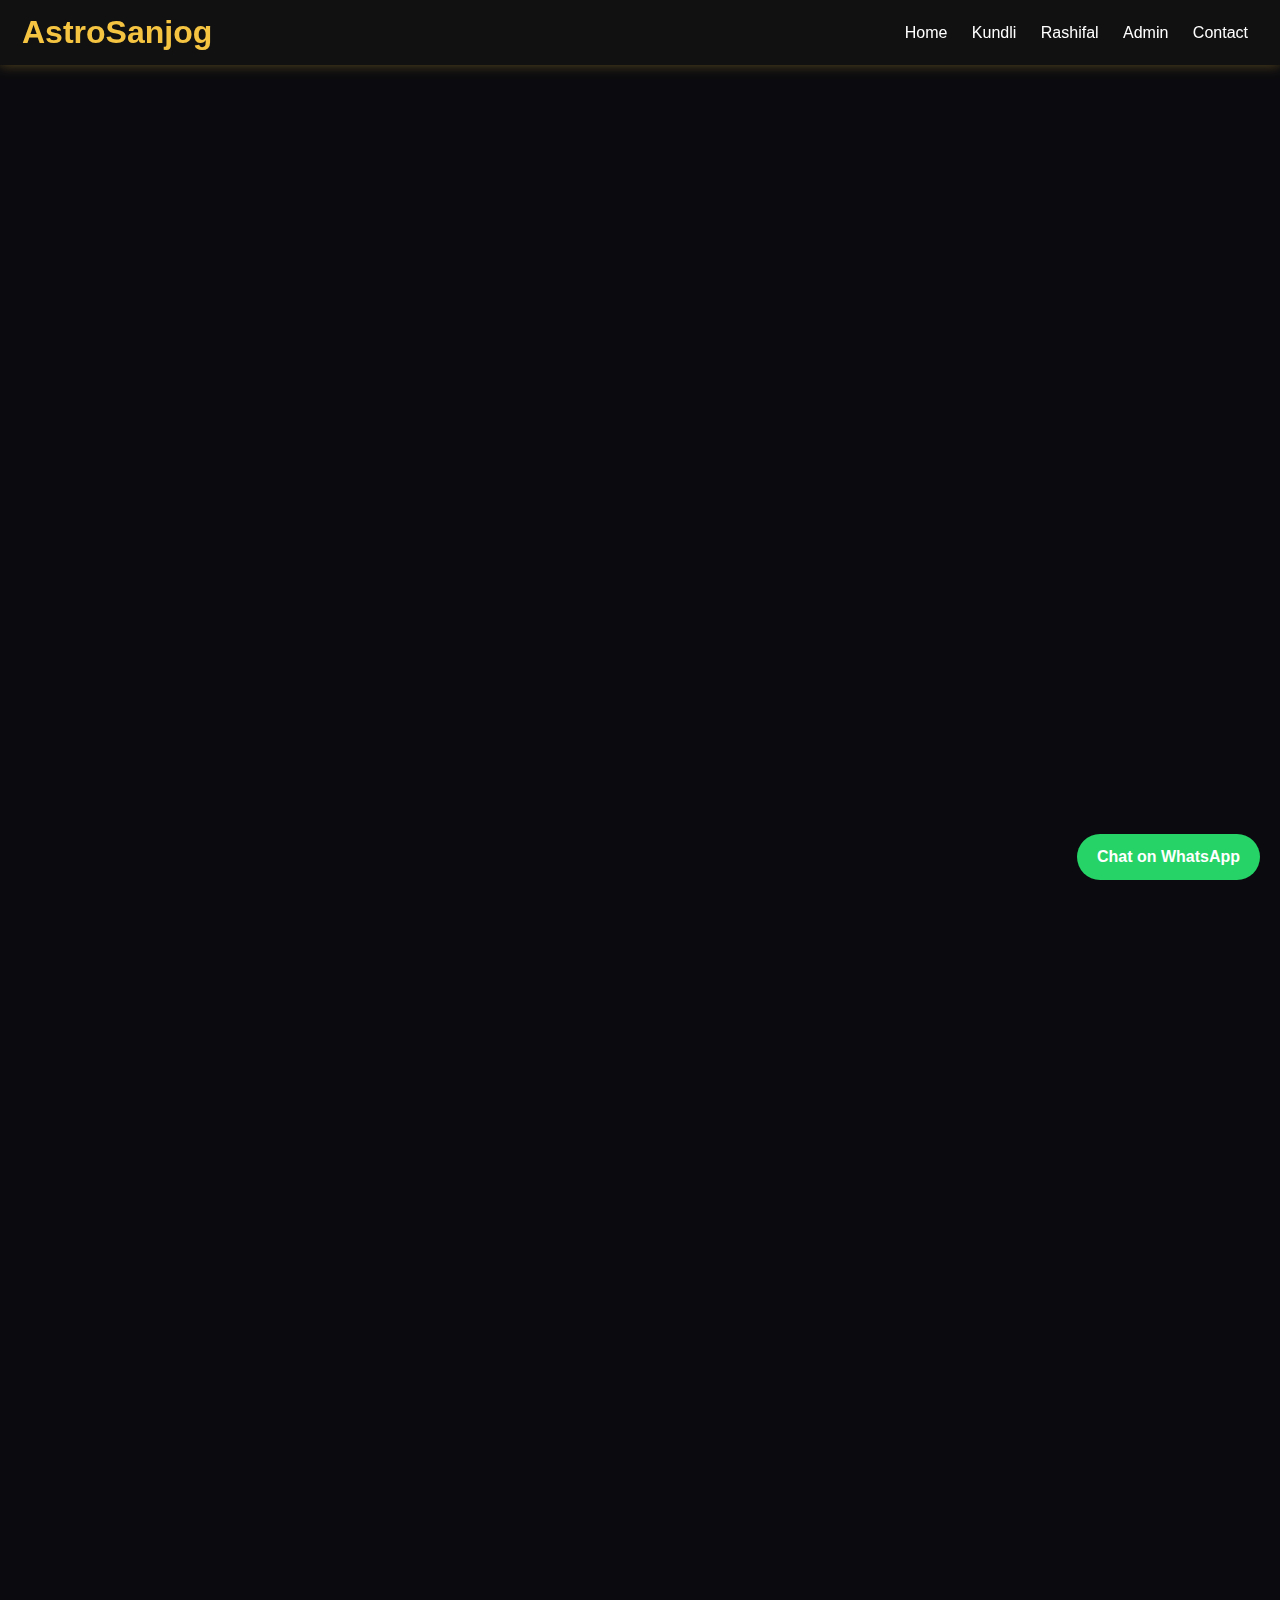
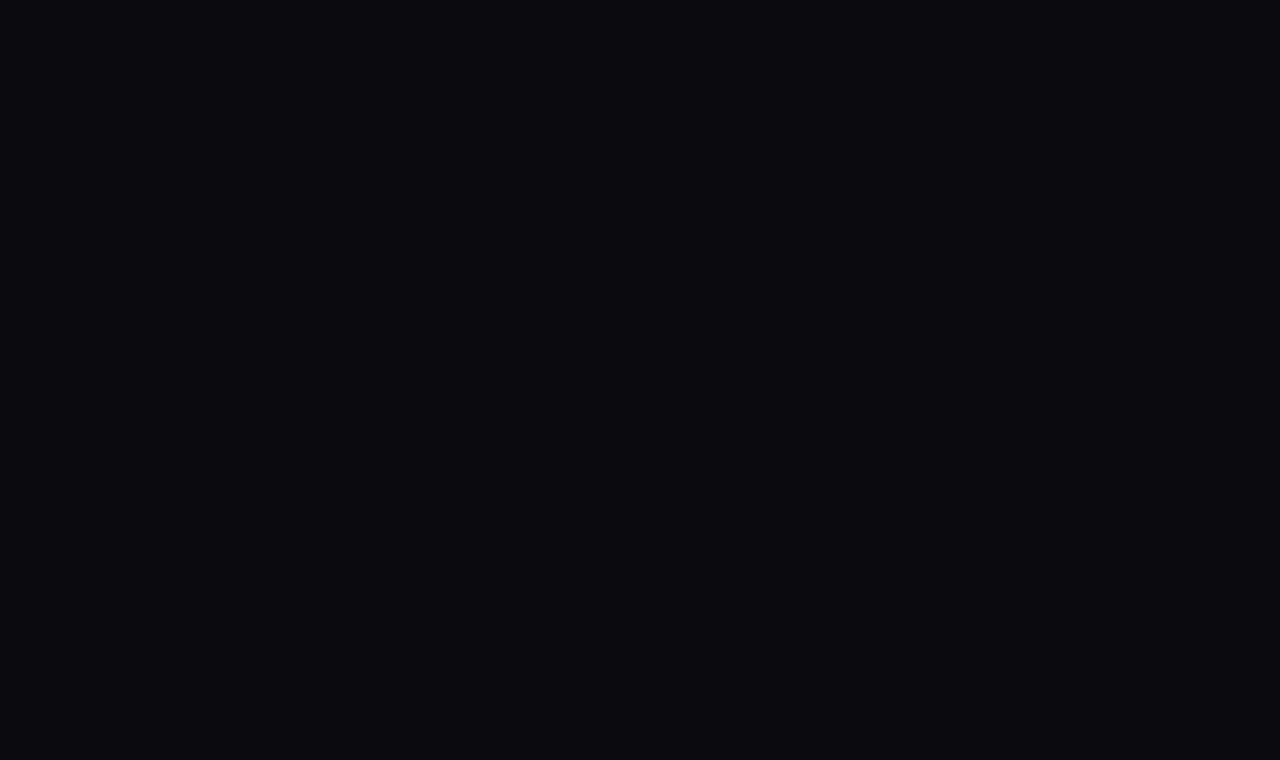
<file: index.html>
<!DOCTYPE html>
<html lang="en">
<head>
<meta charset="UTF-8">
<title>AstroSanjog – Acharya Pandit Sanjay Ji</title>
<meta name="description" content="AstroSanjog – Real Kundli, PDF, Rashifal & Astrology by Acharya Pandit Sanjay Ji">
<meta name="keywords" content="Astrology, Kundli, Horoscope, Match Making, Pandit Sanjay Ji, AstroSanjog">
<meta name="viewport" content="width=device-width, initial-scale=1.0">

<style>
:root{--gold:#f5c542;--bg:#0b0b0f;--card:#151515}
*{box-sizing:border-box}
body{margin:0;font-family:Segoe UI,sans-serif;background:var(--bg);color:#fff;scroll-behavior:smooth}
header{position:sticky;top:0;background:#111;padding:14px 22px;display:flex;justify-content:space-between;align-items:center;z-index:999;box-shadow:0 0 12px #f5c54255}
header h1{color:var(--gold);margin:0}
nav a{color:#fff;text-decoration:none;margin:0 10px}
nav a:hover{color:var(--gold)}
section{padding:70px 20px;text-align:center}
.hero{background:radial-gradient(circle at top,#222,#000)}
.hero h2{font-size:42px;color:var(--gold)}
.glow{text-shadow:0 0 15px var(--gold)}
.form-box{max-width:420px;margin:20px auto;display:grid;gap:12px}
.form-box input,.form-box select{padding:12px;border-radius:10px;border:none;background:#222;color:#fff}
.form-box button{background:linear-gradient(45deg,var(--gold),#ff9800);border:none;padding:14px;border-radius:30px;font-weight:bold;cursor:pointer}
.card{background:var(--card);padding:20px;border-radius:15px}
.whatsapp{position:fixed;bottom:20px;right:20px;background:#25d366;color:#fff;padding:14px 20px;border-radius:50px;text-decoration:none;font-weight:bold}
iframe{border-radius:15px}
.reveal{opacity:0;transform:translateY(40px);transition:1s}
.reveal.active{opacity:1;transform:none}
</style>
</head>

<body>

<header>
<h1>AstroSanjog</h1>
<nav>
<a href="#home">Home</a>
<a href="#kundli">Kundli</a>
<a href="#rashifal">Rashifal</a>
<a href="#admin">Admin</a>
<a href="#contact">Contact</a>
</nav>
</header>

<section id="home" class="hero reveal">
<h2 class="glow">AstroSanjog</h2>
<p>All Astrology Work By <b>Acharya Pandit Sanjay Ji</b></p>
</section>

<section id="kundli" class="reveal">
<h2 class="glow">Real Kundli Generator</h2>
<form class="form-box" onsubmit="generateKundli(event)">
<input id="name" placeholder="Full Name" required>
<input id="dob" type="date" required>
<input id="tob" type="time" required>
<input id="pob" placeholder="Place of Birth" required>
<button>Generate Kundli</button>
</form>
<div id="kundliResult" class="card" style="display:none"></div>
<button onclick="downloadPDF()">Download Kundli PDF</button>
</section>

<section id="rashifal" class="reveal">
<h2 class="glow">Daily Rashifal</h2>
<div id="rashiFeed" class="card">Loading Rashifal...</div>
</section>

<section id="admin" class="reveal">
<h2 class="glow">Admin Panel</h2>
<form class="form-box" onsubmit="adminLogin(event)">
<input id="adminUser" placeholder="Username" required>
<input id="adminPass" type="password" placeholder="Password" required>
<button>Login</button>
</form>
<div id="adminArea" style="display:none" class="card">
<h3>Welcome Admin</h3>
<p>Here you can manage Rashifal, Kundli Leads & Appointments</p>
</div>
</section>

<section id="contact" class="reveal">
<h2 class="glow">Contact & Appointment</h2>
<form class="form-box" onsubmit="sendApp(event)">
<input id="cname" placeholder="Your Name" required>
<input id="cphone" placeholder="Mobile Number" required>
<input id="cmsg" placeholder="Message" required>
<button>Book Appointment</button>
</form>
<p>📞 WhatsApp: 9929806534 / 8209991542</p>
<iframe src="https://www.google.com/maps?q=jaipur&output=embed" width="90%" height="300"></iframe>
</section>

<a class="whatsapp" href="https://wa.me/919929806534" target="_blank">Chat on WhatsApp</a>

<script>
function generateKundli(e){
e.preventDefault();
let html=`🔮 Kundli Generated<br>
Name: ${name.value}<br>
DOB: ${dob.value}<br>
Time: ${tob.value}<br>
Place: ${pob.value}<br><br>
➡️ Planetary Chart will appear here via API`;
kundliResult.innerHTML=html;
kundliResult.style.display="block";
}

function downloadPDF(){
alert("PDF Feature Ready – API/Server Side Integration Needed");
}

function adminLogin(e){
e.preventDefault();
if(adminUser.value==="admin" && adminPass.value==="1234"){
adminArea.style.display="block";
}else{alert("Invalid Login");}
}

function sendApp(e){
e.preventDefault();
let msg=`Appointment\nName:${cname.value}\nPhone:${cphone.value}\nMessage:${cmsg.value}`;
window.open("https://wa.me/919929806534?text="+encodeURIComponent(msg));
}

window.addEventListener("scroll",()=>{
document.querySelectorAll(".reveal").forEach(el=>{
if(el.getBoundingClientRect().top<window.innerHeight-100){el.classList.add("active")}
});
});

document.getElementById("rashiFeed").innerHTML="♈ Aries: Good Day<br>♉ Taurus: Financial Growth<br>♊ Gemini: New Opportunities<br>♋ Cancer: Family Happiness";
</script>

</body>
</html>
</file>
